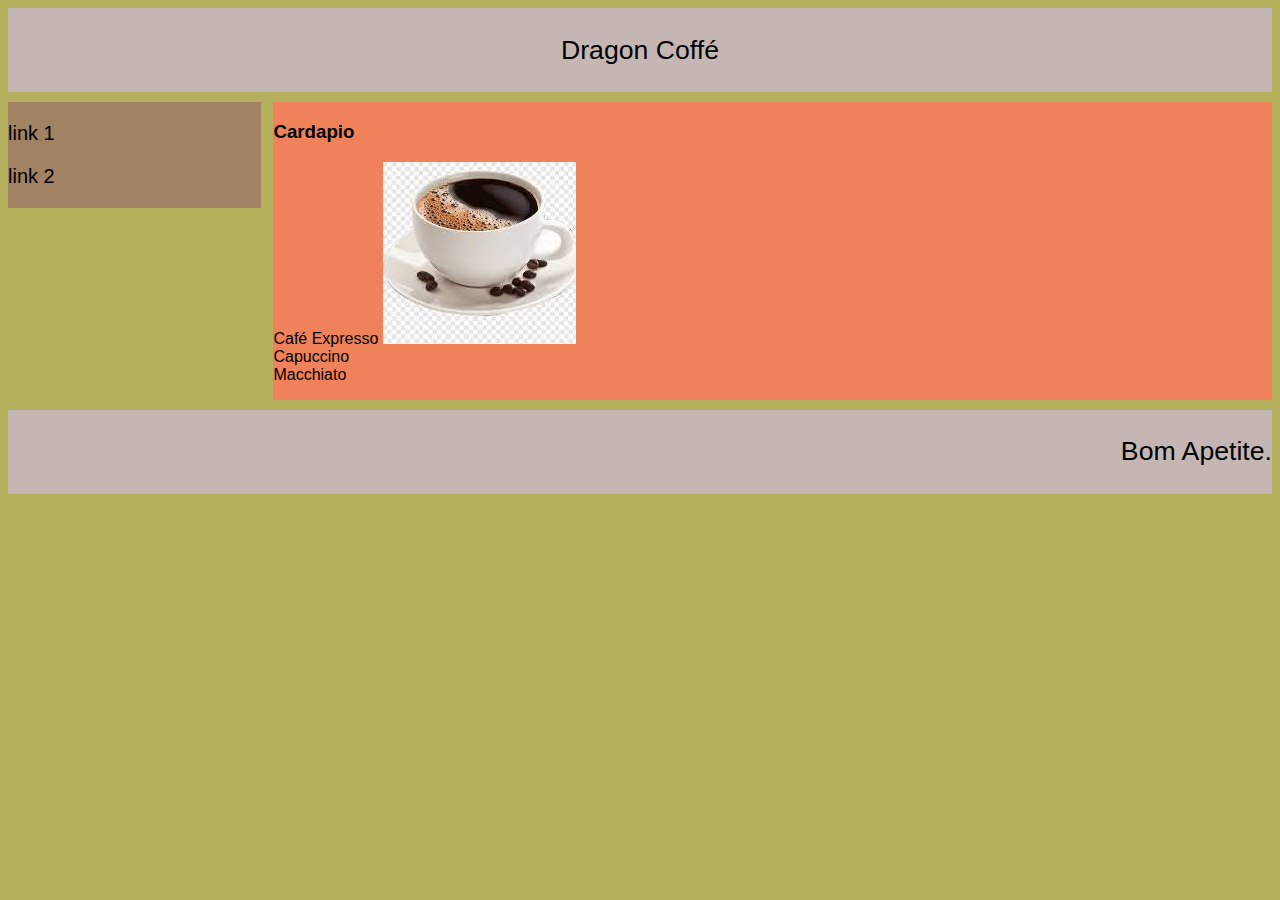
<file: index.html>
<!DOCTYPE html>
<html lang="pt-br">
<head>
    <meta charset="UTF-8">
    <meta name="viewport" content="width=device-width, initial-scale=1.0">
    <title>Aula02</title>
    <meta name="description" content="a descrição do seu site">
    <meta name="keywords" content="html,css, vs code">
    <link rel="stylesheet" href="css/estilos.css">
    <link rel="shortcut icon" href="" type="image/png">
</head>
<body>
    <div id="header"><p>Dragon Coffé</p>
    </div>
    <div id="nav"><p>link 1</p>
    <p>link 2</p></div>
    <div id="content"> <h3>Cardapio</h3>
    <p>Café Expresso <img src="img/Expresso.jpeg"><br>Capuccino <br>Macchiato</p></div>
    <div id="footer"><p>Bom Apetite.</p></div>
    
</body>
</html>
</file>
<file: css/estilos.css>
body{
    background-color: rgb(180, 176, 93);
    font-family:Verdana, Geneva, Tahoma, sans-serif
}
#header{
    background-color: rgb(196, 183, 179);
    font-size: 20pt;
    width: 100%;
    height: 100px;
    float:left;
    color: black;
text-align: center;
margin-bottom: 10px;
}
#nav{
    background-color:rgb(161,130,98);
    font-size: 15pt;
    width: 20%;
    float:left;
   margin-right:1%;
}
#content{
    background-color: rgb(240, 130, 91);
    width: 79%;
    float:left
}
#footer{
    background-color: rgb(196,183,179);
    font-size: 20pt;
    width: 100%;
    float:left;
    margin-top: 10px;
    height: 200px;
    text-align:end;
}
#header,#nav,#content,#footer{
    float: left; 
}
/*desta forma podemos encurtar o codigo em uma linha quando as configurações forem iguais*/
#header,#footer{
    height: 100%;
</file>
